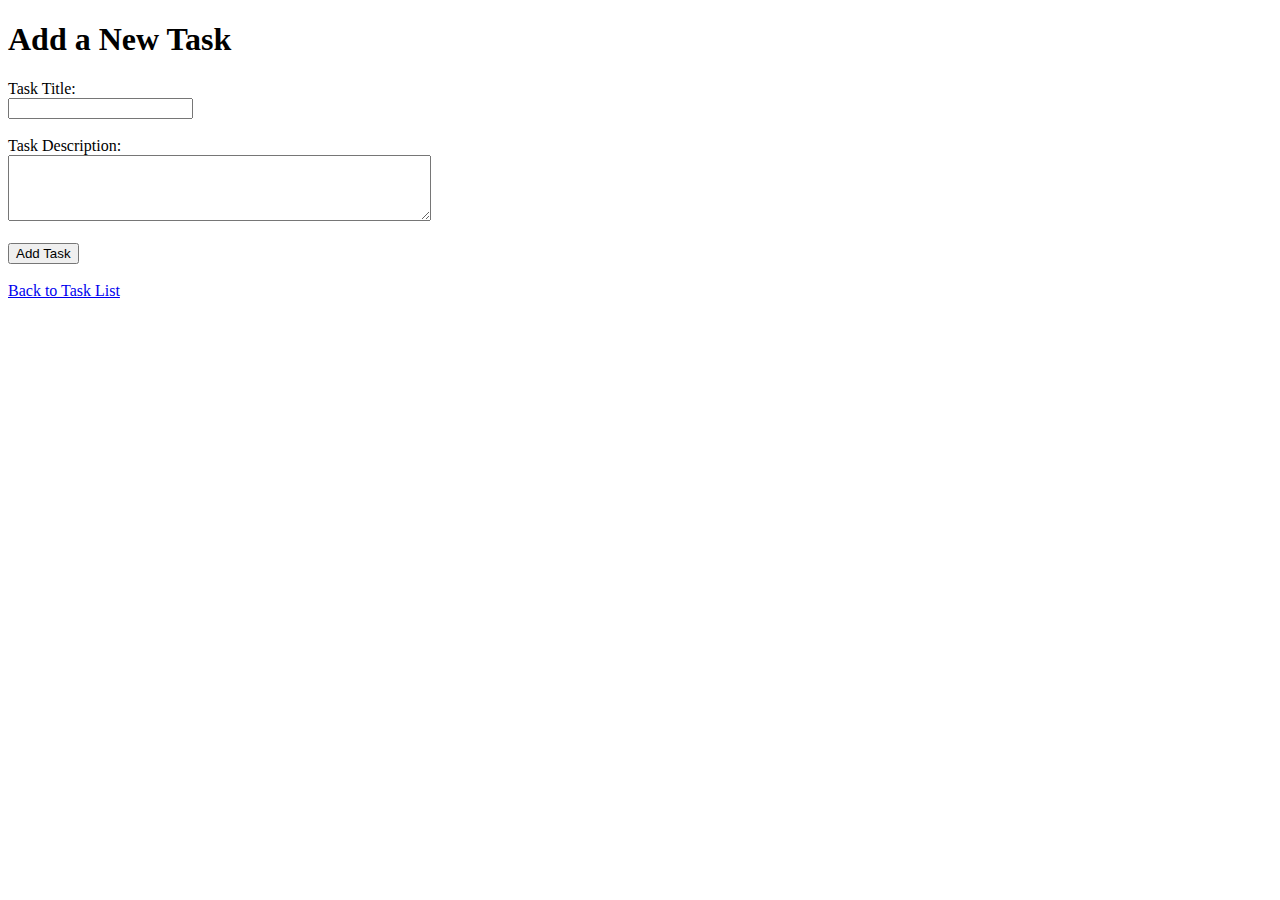
<file: add_task.html>
<!DOCTYPE html>
<html lang="en">
<head>
    <meta charset="UTF-8">
    <meta name="viewport" content="width=device-width, initial-scale=1.0">
    <title>Add Task</title>
</head>
<body>
    <h1>Add a New Task</h1>
    <form method="POST">
        <label for="title">Task Title:</label><br>
        <input type="text" id="title" name="title" required><br><br>
        <label for="description">Task Description:</label><br>
        <textarea id="description" name="description" rows="4" cols="50"></textarea><br><br>
        <input type="submit" value="Add Task">
    </form>
    <br>
    <a href="{{ url_for('index') }}">Back to Task List</a>
</body>
</html>
</file>
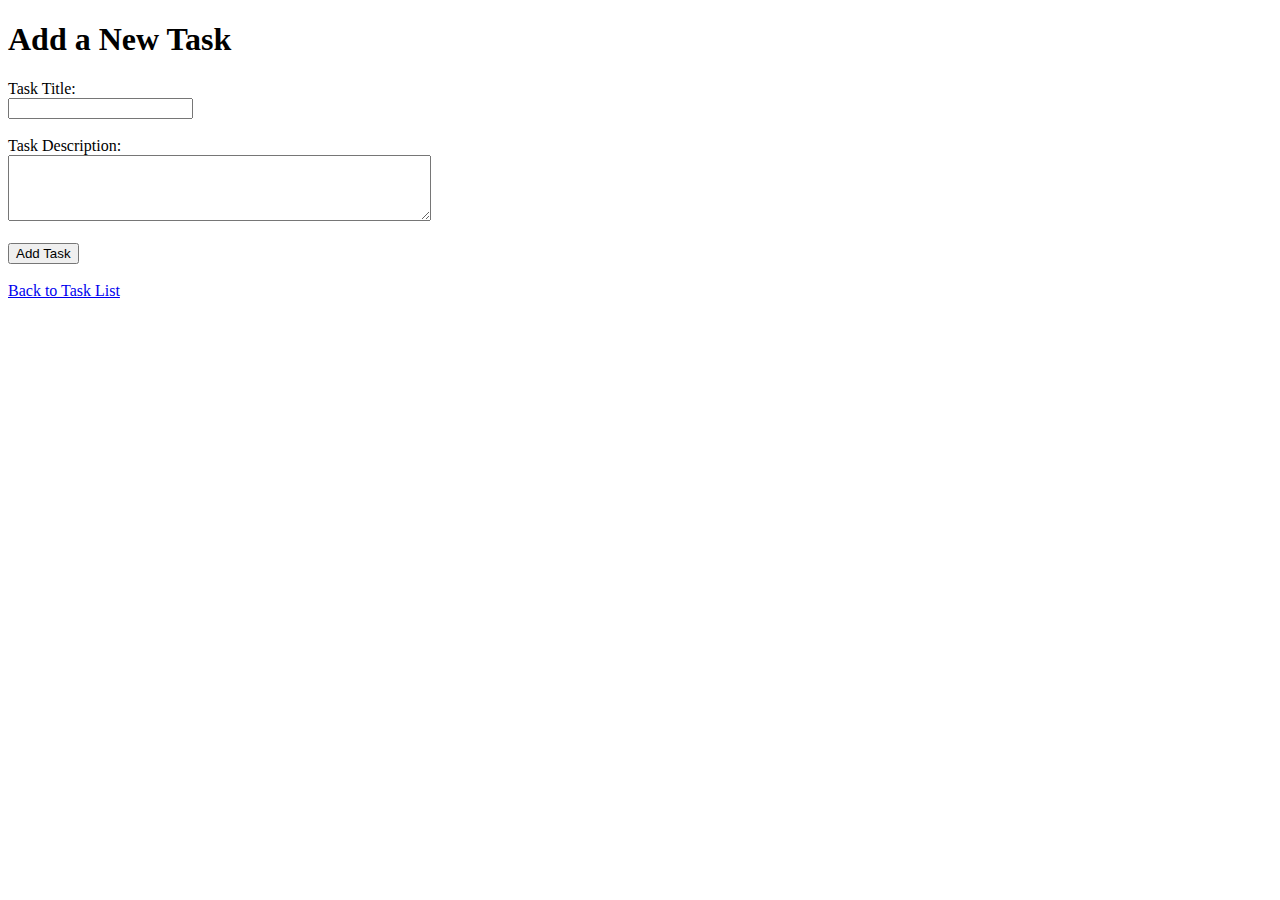
<file: assignment_09/add_task.html>
<!DOCTYPE html>
<html lang="en">
<head>
    <meta charset="UTF-8">
    <meta name="viewport" content="width=device-width, initial-scale=1.0">
    <title>Add Task</title>
</head>
<body>
    <h1>Add a New Task</h1>
    <form method="POST">
        <label for="title">Task Title:</label><br>
        <input type="text" id="title" name="title" required><br><br>
        <label for="description">Task Description:</label><br>
        <textarea id="description" name="description" rows="4" cols="50"></textarea><br><br>
        <input type="submit" value="Add Task">
    </form>
    <br>
    <a href="{{ url_for('index') }}">Back to Task List</a>
</body>
</html>
</file>
